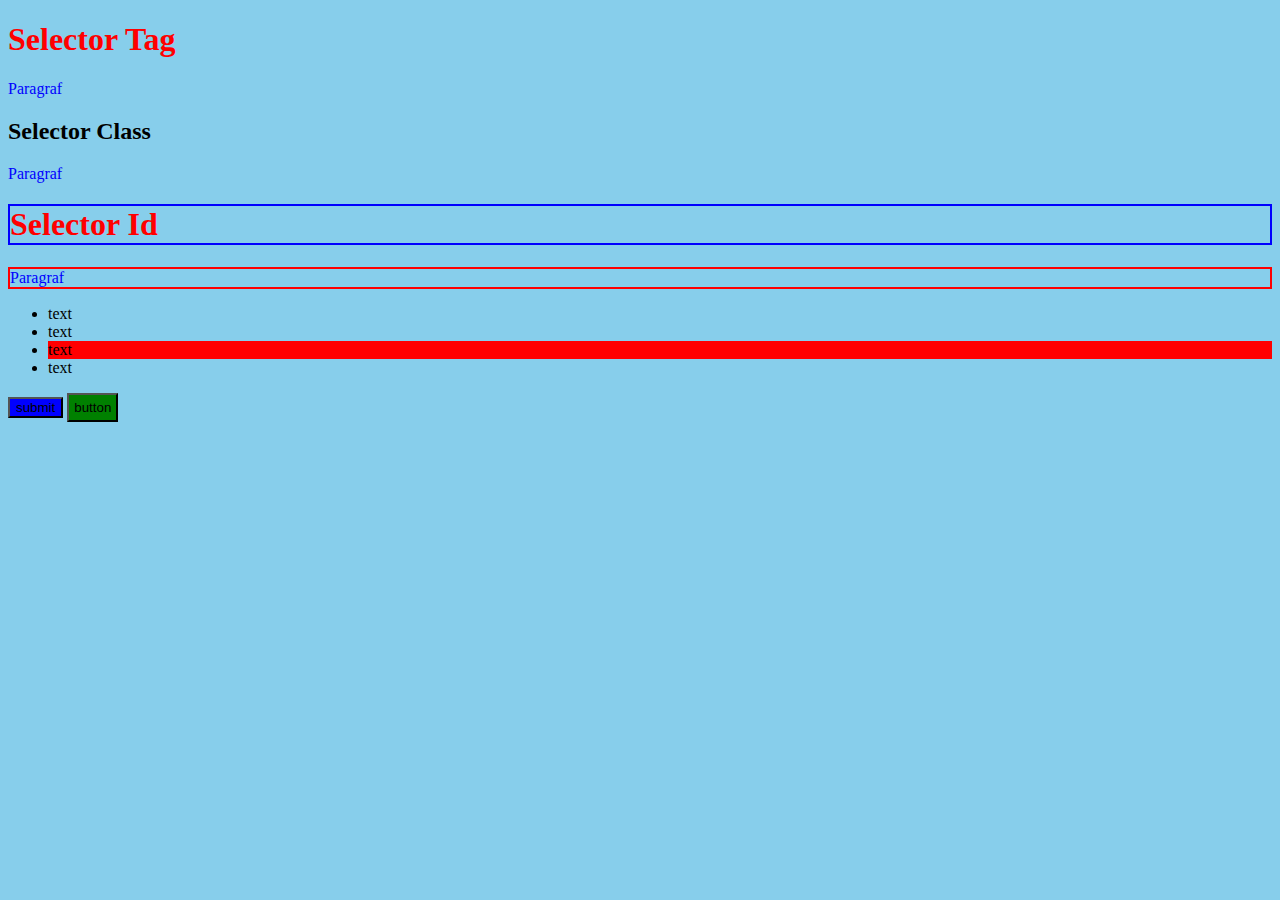
<file: 2. Selector/index.html>
<!DOCTYPE html>
<html lang="en">
  <head>
    <meta charset="UTF-8" />
    <meta http-equiv="X-UA-Compatible" content="IE=edge" />
    <meta name="viewport" content="width=device-width, initial-scale=1.0" />
    <script type="text/javascript" src="jquery.js"></script>
    <script type="text/javascript" src="script.js"></script>
    <title>Document</title>
  </head>
  <body>
    <div>
      <h1>Selector Tag</h1>
      <p>Paragraf</p>
    </div>

    <div>
      <h2 class="judul">Selector Class</h2>
      <p class="text">Paragraf</p>
    </div>

    <div>
      <h1 id="judul">Selector Id</h1>
      <p id="text">Paragraf</p>
    </div>

    <div>
      <ul>
        <li>text</li>
        <li>text</li>
        <li>text</li>
        <li>text</li>
      </ul>
    </div>

    <div>
      <input type="submit" value="submit" />
      <input type="button" value="button" />
    </div>

    <div></div>
  </body>
</html>
</file>
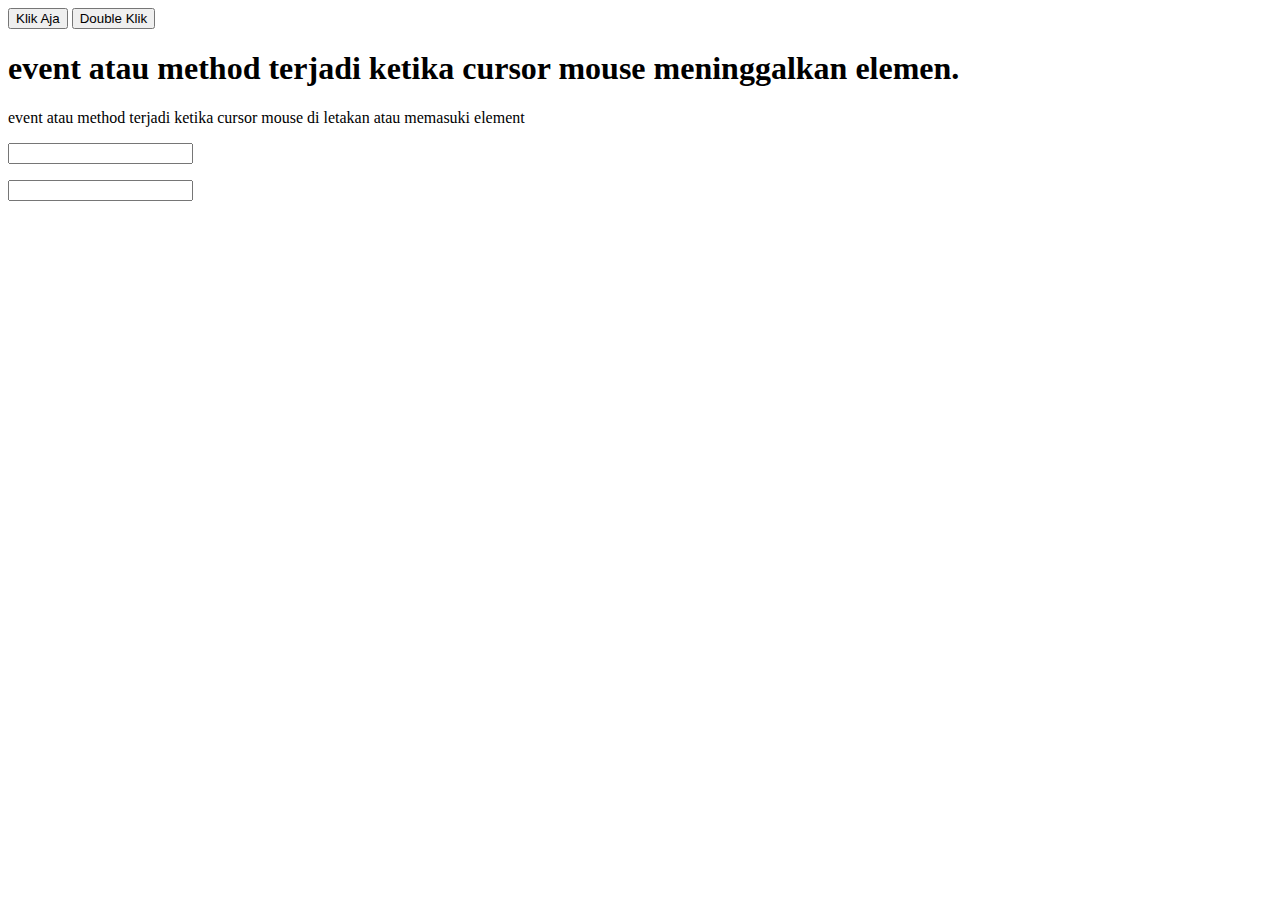
<file: 3. Event/index.html>
<!DOCTYPE html>
<html lang="en">
  <head>
    <meta charset="UTF-8" />
    <meta http-equiv="X-UA-Compatible" content="IE=edge" />
    <meta name="viewport" content="width=device-width, initial-scale=1.0" />
    <script type="text/javascript" src="jquery.js"></script>
    <script type="text/javascript" src="script.js"></script>
    <title>Document</title>
  </head>
  <body>
    <div>
      <input id="click" type="submit" value="Klik Aja" />
      <button id="dbclick">Double Klik</button>
    </div>
    <h1 class="mouseleave">event atau method terjadi ketika cursor mouse meninggalkan elemen.</h1>
    <p id="mouseenter">event atau method terjadi ketika cursor mouse di letakan atau memasuki element</p>

    <input type="text" id="keydown" required />
    <p id="pesan_keydown"></p>

    <input type="text" id="keyup" />
    <p id="pesan_keyup"></p>
  </body>
</html>
</file>
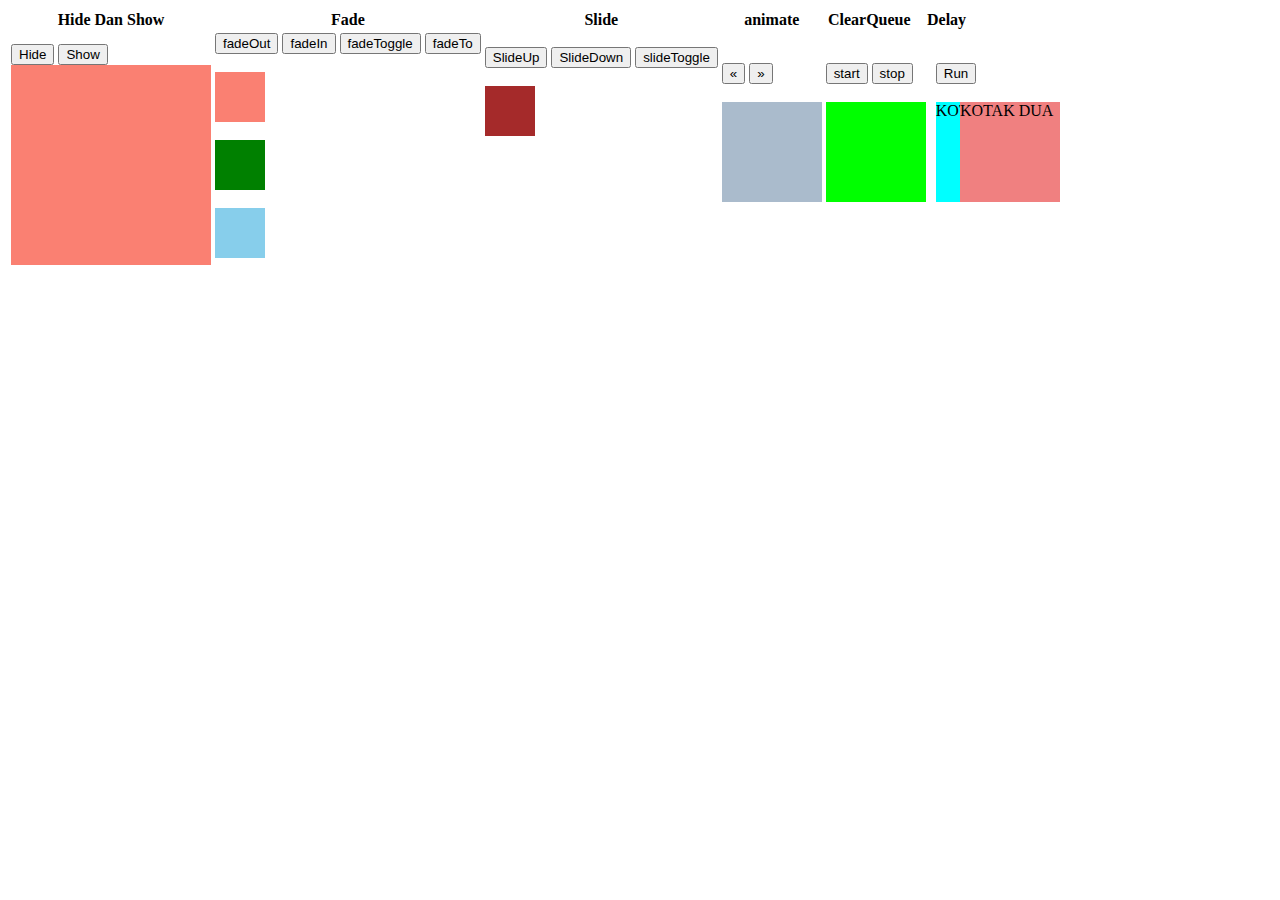
<file: 4. Efek/index.html>
<!DOCTYPE html>
<html lang="en">
  <head>
    <meta charset="UTF-8" />
    <meta http-equiv="X-UA-Compatible" content="IE=edge" />
    <meta name="viewport" content="width=device-width, initial-scale=1.0" />
    <script type="text/javascript" src="jquery.js"></script>
    <script type="text/javascript" src="script.js"></script>
    <title>Jquery Efek</title>
  </head>
  <body>
    <table>
      <thead>
        <th>Hide Dan Show</th>
        <th>Fade</th>
        <th>Slide</th>
        <th>animate</th>
        <th>ClearQueue</th>
        <th>Delay</th>
      </thead>
      <tbody>
        <td>
          <button id="hide">Hide</button>
          <button id="show">Show</button>
          <div class="kontak" style="width: 200px; height: 200px; background-color: salmon"></div>
          <br /><br />
        </td>
        <td>
          <button id="fadeOut">fadeOut</button>
          <button id="fadeIn">fadeIn</button>
          <button id="fadeToggle">fadeToggle</button>
          <button id="fadeTo">fadeTo</button><br /><br />
          <div class="box1" style="width: 50px; height: 50px; background-color: salmon"></div>
          <br />
          <div class="box2" style="width: 50px; height: 50px; background-color: green"></div>
          <br />
          <div class="box3" style="width: 50px; height: 50px; background-color: skyblue"></div>
          <br /><br /><br />
        </td>
        <td>
          <button id="slideUp">SlideUp</button>
          <button id="slideDown">SlideDown</button>
          <button id="slideToggle">slideToggle</button> <br /><br />
          <div id="slide" style="width: 50px; height: 50px; background-color: brown"></div>
          <br /><br /><br /><br /><br /><br /><br /><br /><br />
        </td>
        <td style="padding-right: 50px">
          <button id="kiri">&laquo;</button>
          <button id="kanan">&raquo;</button><br /><br />
          <div id="animate" style="margin: auto; position: absolute; width: 100px; height: 100px; background-color: #abc"></div>
          <br /><br /><br /><br /><br /><br /><br /><br /><br /><br />
        </td>
        <td>
          <button id="start">start</button>
          <button id="stop">stop</button><br /><br />
          <div id="clearQueue" style="margin: auto; position: absolute; width: 100px; height: 100px; background-color: lime"></div>
          <br /><br /><br /><br /><br /><br /><br /><br /><br /><br />
        </td>
        <td style="padding-left: 20px">
          <button id="delay">Run</button><br /><br />
          <div id="kotak1" style="margin: auto; position: absolute; width: 100px; height: 100px; background-color: aqua; float: left">KOTAK SATU</div>
          <div id="kotak2" style="margin: auto; position: absolute; width: 100px; height: 100px; background-color: lightcoral; float: left; right: 220px">KOTAK DUA</div>
          <br /><br /><br /><br /><br /><br /><br /><br /><br /><br />
        </td>
      </tbody>
    </table>
  </body>
</html>
</file>
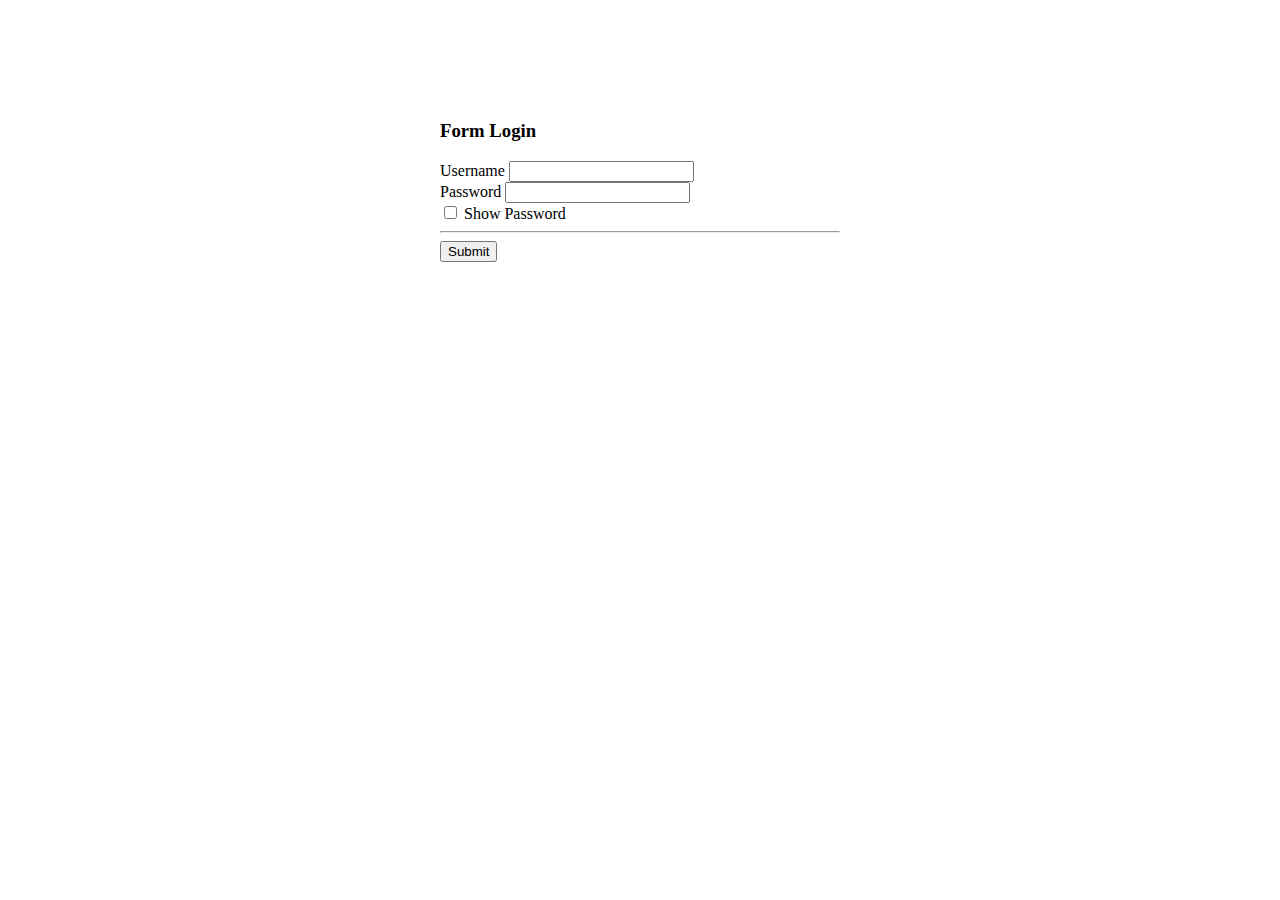
<file: 6. HideShow Password/index.html>
<!DOCTYPE html>
<html lang="en">
  <head>
    <!-- Required meta tags -->
    <meta charset="utf-8" />
    <meta name="viewport" content="width=device-width, initial-scale=1, shrink-to-fit=no" />

    <!-- Bootstrap CSS -->
    <link rel="stylesheet" href="https://cdn.jsdelivr.net/npm/bootstrap@4.6.1/dist/css/bootstrap.min.css" integrity="sha384-zCbKRCUGaJDkqS1kPbPd7TveP5iyJE0EjAuZQTgFLD2ylzuqKfdKlfG/eSrtxUkn" crossorigin="anonymous" />
    <script type="text/javascript" src="jquery.js"></script>
    <script type="text/javascript" src="script.js"></script>
    <title>Hide Dan Show Password</title>
  </head>
  <body>
    <div class="card" style="width: 25rem; margin: auto; margin-top: 120px">
      <div class="card-body">
        <h3 class="text-ceneter">Form Login</h3>
        <div class="form-group">
          <label for="exampleInputEmail1">Username</label>
          <input type="text" class="form-control" id="exampleInputEmail1" aria-describedby="emailHelp" />
        </div>
        <div class="form-group">
          <label for="exampleInputPassword1">Password</label>
          <input type="password" class="form-control" id="password" />
        </div>
        <input type="checkbox" id="checkbox" /> Show Password
        <hr />
        <button type="submit" class="btn btn-primary">Submit</button>
      </div>
    </div>
  </body>
</html>
</file>
